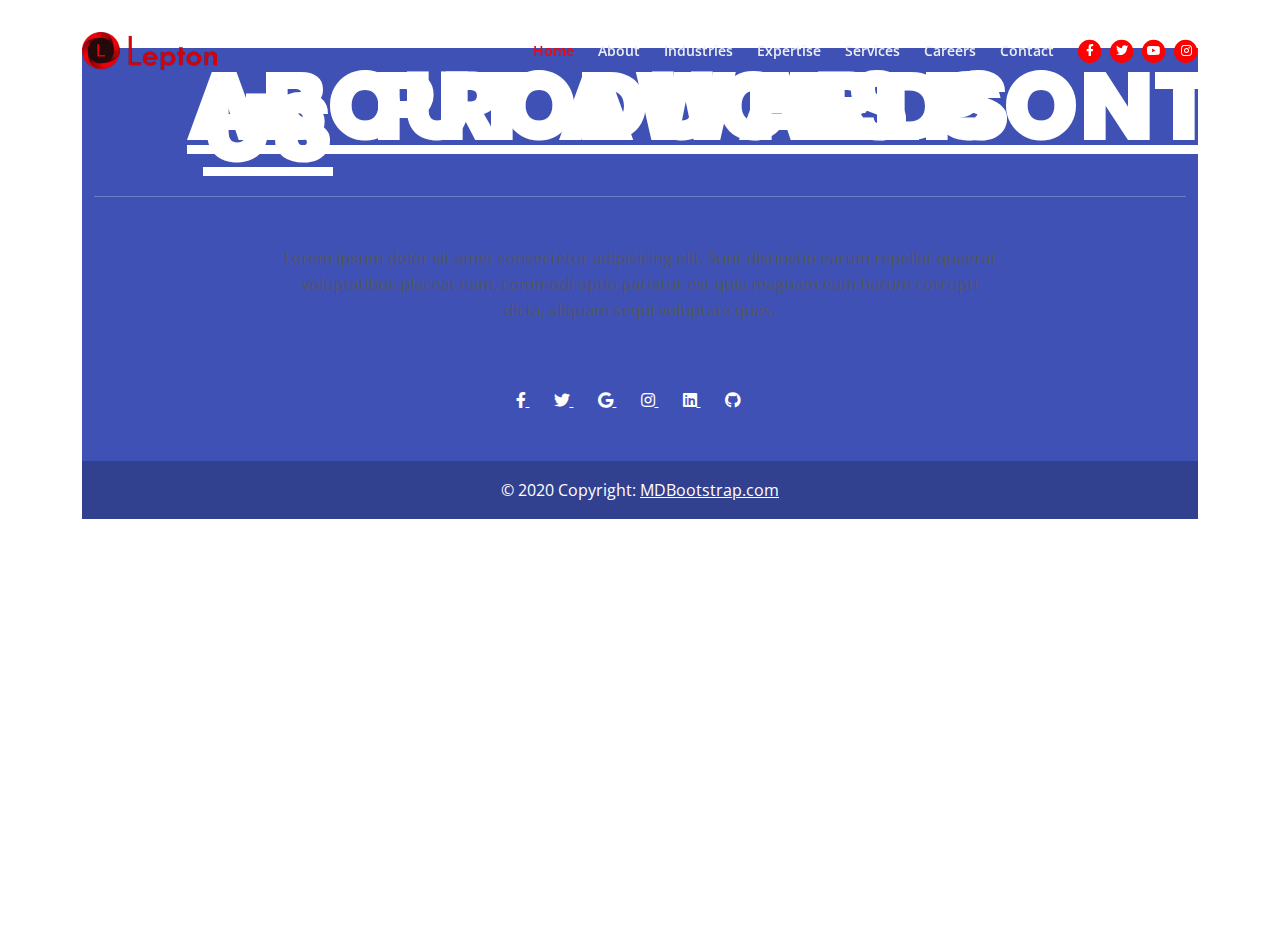
<file: work.html>
<!DOCTYPE html>
<html lang="en">
<head>
    <meta charset="utf-8">
    <meta name="viewport" content="width=device-width, initial-scale=1, shrink-to-fit=no">
    
    <!-- SEO Meta Tags -->
    <meta name="description" content="Your description">
    <meta name="author" content="Your name">

    <!-- OG Meta Tags to improve the way the post looks when you share the page on Facebook, Twitter, LinkedIn -->
	<meta property="og:site_name" content="" /> <!-- website name -->
	<meta property="og:site" content="" /> <!-- website link -->
	<meta property="og:title" content=""/> <!-- title shown in the actual shared post -->
	<meta property="og:description" content="" /> <!-- description shown in the actual shared post -->
	<meta property="og:image" content="" /> <!-- image link, make sure it's jpg -->
	<meta property="og:url" content="" /> <!-- where do you want your post to link to -->
	<meta name="twitter:card" content="summary_large_image"> <!-- to have large image post format in Twitter -->

    <!-- Webpage Title -->
    <title>LeptonPlus Communications</title>
    
    <!-- Styles -->
    <link href="https://fonts.googleapis.com/css2?family=Open+Sans:ital,wght@0,400;0,600;0,700;1,400&display=swap" rel="stylesheet">
    <link href="https://fonts.googleapis.com/css2?family=Poppins:wght@600&display=swap" rel="stylesheet">
    <link href="css/bootstrap.min.css" rel="stylesheet">
    <link href="css/fontawesome-all.min.css" rel="stylesheet">
    <link href="css/swiper.css" rel="stylesheet">
	<link href="css/styles.css" rel="stylesheet">
    <link rel="shortcut icon" href="images/Lepton1.png" type="image/x-icon"/>
	
	<!-- Favicon  -->
    <link rel="shortcut icon" href="Images/Lepton1.png" type="image/x-icon"/>
</head>
<body>
    
    <!-- Navigation -->
    <nav id="navbar" class="navbar navbar-expand-lg fixed-top navbar-dark" aria-label="Main navigation">
        <div class="container">

            <!-- Image Logo -->
                <a class="navbar-brand logo-image1" href="index.html"><img style="height: auto;width: 135px;"src="images/Lepton_logo.png"></a>

            <!-- Text Logo - Use this if you don't have a graphic logo -->
            <!-- <a class="navbar-brand logo-text" href="index.html">Desi</a> -->

            <button class="navbar-toggler p-0 border-0" type="button" id="navbarSideCollapse" aria-label="Toggle navigation">
                <span class="navbar-toggler-icon"></span>
            </button>

            <div class="navbar-collapse offcanvas-collapse" id="navbarsExampleDefault">
                <ul class="navbar-nav ms-auto navbar-nav-scroll">
                    <li class="nav-item">
                        <a class="nav-link active" aria-current="page" href="index.html">Home</a>
                    </li>
                    <li class="nav-item">
                        <a class="nav-link" href="about.html">About</a>
                    </li>
                    <li class="nav-item">
                        <a class="nav-link" href="industries.html">Industries</a>
                    </li>
                    <li class="nav-item">
                        <a class="nav-link" href="expertise.html">Expertise</a>
                    </li>
                    <li class="nav-item">
                        <a class="nav-link" href="services.html">Services</a>
                    </li>
                    <li class="nav-item">
                        <a class="nav-link" href="careers.html">Careers</a>
                    </li>
                    <li class="nav-item">
                        <a class="nav-link" href="contact.html">Contact</a>
                    </li>
                   <!-- <li class="nav-item dropdown">
                        <a class="nav-link dropdown-toggle" href="#" id="dropdown01" data-bs-toggle="dropdown" aria-expanded="false">Drop</a>
                        <ul class="dropdown-menu" aria-labelledby="dropdown01">
                            <li><a class="dropdown-item" href="article.html">Article Details</a></li>
                            <li><div class="dropdown-divider"></div></li>
                            <li><a class="dropdown-item" href="terms.html">Terms Conditions</a></li>
                            <li><div class="dropdown-divider"></div></li>
                            <li><a class="dropdown-item" href="privacy.html">Privacy Policy</a></li>
                        </ul>
                    </li>-->
                </ul>
                <span class="nav-item social-icons">
                    <span class="fa-stack">
                        <a href="https:wwww.facebook.com/leptoncommunications/">
                            <i class="fas fa-circle fa-stack-2x"></i>
                            <i class="fab fa-facebook-f fa-stack-1x"></i>
                        </a>
                    </span>
                    <span class="fa-stack">
                        <a href="https://twitter.com/leptoncommunic1">
                            <i class="fas fa-circle fa-stack-2x"></i>
                            <i class="fab fa-twitter fa-stack-1x"></i>
                        </a>
                    </span>
                    <span class="fa-stack">
                        <a href="https://www.youtube.com/channel/UCjYkudQ8hpGbxsEmByBlIEg">
                            <i class="fas fa-circle fa-stack-2x"></i>
                            <i class="fab fa-youtube fa-stack-1x"></i>
                        </a>
                    </span>
                    <span class="fa-stack">
                        <a href="https://www.instagram.com/leptoncommunications">
                            <i class="fas fa-circle fa-stack-2x"></i>
                            <i class="fab fa-instagram fa-stack-1x"></i>
                        </a>
                    </span>
                </span>
            </div> <!-- end of navbar-collapse -->
        </div> <!-- end of container -->
    </nav> <!-- end of navbar -->
    <!-- end of navigation -->
    <!-- Remove the container if you want to extend the Footer to full width. -->
<div class="container my-5">
    <!-- Footer -->
    <footer class="text-center text-white" style="background-color: #3f51b5">
      <!-- Grid container -->
      <div class="container">
        <!-- Section: Links -->
        <section class="mt-5">
          <!-- Grid row-->
          <div class="row text-center d-flex justify-content-center pt-5">
            <!-- Grid column -->
            <div class="col-md-2">
              <h6 class="text-uppercase font-weight-bold">
                <a href="#!" class="text-white">About us</a>
              </h6>
            </div>
            <!-- Grid column -->
  
            <!-- Grid column -->
            <div class="col-md-2">
              <h6 class="text-uppercase font-weight-bold">
                <a href="#!" class="text-white">Products</a>
              </h6>
            </div>
            <!-- Grid column -->
  
            <!-- Grid column -->
            <div class="col-md-2">
              <h6 class="text-uppercase font-weight-bold">
                <a href="#!" class="text-white">Awards</a>
              </h6>
            </div>
            <!-- Grid column -->
  
            <!-- Grid column -->
            <div class="col-md-2">
              <h6 class="text-uppercase font-weight-bold">
                <a href="#!" class="text-white">Help</a>
              </h6>
            </div>
            <!-- Grid column -->
  
            <!-- Grid column -->
            <div class="col-md-2">
              <h6 class="text-uppercase font-weight-bold">
                <a href="#!" class="text-white">Contact</a>
              </h6>
            </div>
            <!-- Grid column -->
          </div>
          <!-- Grid row-->
        </section>
        <!-- Section: Links -->
  
        <hr class="my-5" />
  
        <!-- Section: Text -->
        <section class="mb-5">
          <div class="row d-flex justify-content-center">
            <div class="col-lg-8">
              <p>
                Lorem ipsum dolor sit amet consectetur adipisicing elit. Sunt
                distinctio earum repellat quaerat voluptatibus placeat nam,
                commodi optio pariatur est quia magnam eum harum corrupti
                dicta, aliquam sequi voluptate quas.
              </p>
            </div>
          </div>
        </section>
        <!-- Section: Text -->
  
        <!-- Section: Social -->
        <section class="text-center mb-5">
          <a href="" class="text-white me-4">
            <i class="fab fa-facebook-f"></i>
          </a>
          <a href="" class="text-white me-4">
            <i class="fab fa-twitter"></i>
          </a>
          <a href="" class="text-white me-4">
            <i class="fab fa-google"></i>
          </a>
          <a href="" class="text-white me-4">
            <i class="fab fa-instagram"></i>
          </a>
          <a href="" class="text-white me-4">
            <i class="fab fa-linkedin"></i>
          </a>
          <a href="" class="text-white me-4">
            <i class="fab fa-github"></i>
          </a>
        </section>
        <!-- Section: Social -->
      </div>
      <!-- Grid container -->
  
      <!-- Copyright -->
      <div
           class="text-center p-3"
           style="background-color: rgba(0, 0, 0, 0.2)"
           >
        © 2020 Copyright:
        <a class="text-white" href="https://mdbootstrap.com/"
           >MDBootstrap.com</a
          >
      </div>
      <!-- Copyright -->
    </footer>
    <!-- Footer -->
  </div>
  <!-- End of .container -->
      <!-- Back To Top Button -->
      <button onclick="topFunction()" id="myBtn">
        <img src="images/up-arrow.png" alt="alternative">
    </button>
    <!-- end of back to top button -->
    <!-- Scripts -->
    <script src="js/bootstrap.min.js"></script> <!-- Bootstrap framework -->
    <script src="js/swiper.min.js"></script> <!-- Swiper for image and text sliders -->
    <script src="js/purecounter.min.js"></script> <!-- Purecounter counter for statistics numbers -->
    <script src="js/isotope.pkgd.min.js"></script> <!-- Isotope for filter -->
    <script src="js/scripts.js"></script> <!-- Custom scripts -->
</body>
</html>
</file>
<file: css/styles.css>
body,
html {
    width: 100%;
	height: 100%;
}

body, p {
	color: #53575a; 
	font: 400 1rem/1.625rem "Open Sans", sans-serif;
}

h1 {
	margin-top:6%;
	color:#d8040c;
	font-size: 60px;
    font-weight: 500;
	line-height: 3.25rem;
	font-family: "Lobster";
	padding: 25px 0;
	line-height: 1.2;
}

h2 {
	color: #161223;
	font-weight: 600;
	font-size: 2rem;
	line-height: 2.5rem;
	font-family: "Poppins"
}

h3 {
	color: #161223;
	font-weight: 600;
	font-size: 1.75rem;
	line-height: 2.25rem;
	font-family: "Poppins"
}

h4 {
	color: #161223;
	font-weight: 600;
	font-size: 1.5rem;
	line-height: 2rem;
	font-family: "Poppins"
}

h5 {
	color: #161223;
	font-weight: 600;
	font-size: 1.25rem;
	line-height: 1.625rem;
	font-family: "Poppins"
}

h6 {
	color: #ffffff;
	font-weight:900;
	font-size: 6rem;
	line-height: 1.375rem;
	font-family: "Poppins"
}
/**********************/
/*     Navigation     */
/**********************/
.navbar {
	background-color: #161223;
	font-weight: 600;
	font-size: 0.875rem;
	line-height: 0.875rem;
	box-shadow: 0 1px 6px 0 rgba(0, 0, 0, 0.025);
}

.navbar .navbar-brand {
	padding-top: 0.25rem;
	padding-bottom: 0.25rem;
}

.navbar .logo-image img {
    width: 50px;
	height: 50px;
}
.navbar .logo-text {
	color: #ffffff;
	font-weight: 700;
	font-size: 1.875rem;
	line-height: 1rem;
	text-decoration: none;
}

.offcanvas-collapse {
	position: fixed;
	top: 3.25rem; /* adjusts the height between the top of the page and the offcanvas menu */
	bottom: 0;
	left: 100%;
	width: 100%;
	padding-right: 1rem;
	padding-left: 1rem;
	overflow-y: auto;
	visibility: hidden;
	background-color: #161223;
	transition: visibility .3s ease-in-out, -webkit-transform .3s ease-in-out;
	transition: transform .3s ease-in-out, visibility .3s ease-in-out;
	transition: transform .3s ease-in-out, visibility .3s ease-in-out, -webkit-transform .3s ease-in-out;
}

.offcanvas-collapse.open {
	visibility: visible;
	-webkit-transform: translateX(-100%);
	transform: translateX(-100%);
}

.navbar .navbar-nav {
	margin-top: 0.75rem;
	margin-bottom: 0.5rem;
}

.navbar .nav-item .nav-link {
	padding-top: 0.625rem;
	padding-bottom: 0.625rem;
	color: #eeeeee;
	text-decoration: none;
	transition: all 0.2s ease;
}

.navbar .nav-item.dropdown.show .nav-link,
.navbar .nav-item .nav-link:hover,
.navbar .nav-item .nav-link.active {
	color: red;
}

/* Dropdown Menu */
.navbar .dropdown .dropdown-menu {
	animation: fadeDropdown 0.2s; /* required for the fade animation */
}

@keyframes fadeDropdown {
    0% {
        opacity: 0;
    }

    100% {
        opacity: 1;
	}
}

.navbar .dropdown-menu {
	margin-top: 0.25rem;
	margin-bottom: 0.25rem;
	border: none;
	background-color: #161223;
}

.navbar .dropdown-item {
	padding-top: 0.625rem;
	padding-bottom: 0.625rem;
	color: #eeeeee;
	font-weight: 600;
	font-size: 0.875rem;
	line-height: 0.875rem;
	text-decoration: none;
}

.navbar .dropdown-item:hover {
	background-color: #161223;
	color: red;
}

.navbar .dropdown-divider {
	width: 100%;
	height: 1px;
	margin: 0.5rem auto 0.5rem auto;
	border: none;
	background-color: #5b5f66;
}
/* end of dropdown menu */

.navbar .fa-stack {
	width: 2em;
	margin-right: 0.25rem;
	font-size: 0.75rem;
}

.navbar .fa-stack-2x {
	color: red;
	transition: all 0.2s ease;
}

.navbar .fa-stack-1x {
	color: #ffffff;
	transition: all 0.2s ease;
}

.navbar .fa-stack:hover .fa-stack-2x {
	color: #ffffff;
}

.navbar .fa-stack:hover .fa-stack-1x {
	color: red;
}

.navbar .navbar-toggler {
	padding: 0;
	border: none;
	font-size: 1.25rem;
}


/*****************/
/*    Header     */
/*****************/
.header {
	position: relative;
}

.header #img-background {
	position: absolute;
	right: 0;
	bottom: 0;
	min-width: 100%;
	min-height: 100%;
	width: auto;
	height: auto;
	z-index: -100; 
}

.header .header-content {
	padding-top: 11rem;
	padding-bottom: 9rem;
	background: linear-gradient(rgba(21, 35, 63, 0.5), rgba(21, 35, 63, 0.5));
	background-size: cover;
	text-align: center; 
}

.header .h1-large {
	margin-bottom: 2.25rem;
	color: #ffffff;
	font-size: 3rem;
	line-height: 3.75rem;
}
/******************************/
/*     Back To Top Button     */
/******************************/
#myBtn {
	position: fixed; 
  	z-index: 99; 
	bottom: 20px; 
	right: 20px; 
	display: none; 
	width: 52px;
	height: 52px;
	border: none; 
	border-radius: 50%; 
	outline: none; 
	background-color: #323137; 
	cursor: pointer; 
}

#myBtn:hover {
	background-color: #0f0f11;
}

#myBtn img {
	margin-bottom: 0.25rem;
	margin-left: 0.125rem;
	width: 18px;
}



/*************************/
/*     Media Queries     */
/*************************/	
/* Min-width 768px */
@media (min-width: 768px) {

	/* Header */
	.header .header-content {
		padding-top: 15rem;
		padding-bottom: 13rem;
	}
	/* end of header */

	/* Navigation */
	.navbar {
		padding-top: 1.75rem;
		background-color: transparent;
		box-shadow: none;
		transition: all 0.2s;
	}

	.navbar.top-nav-collapse {
		padding-top: 0.5rem;
		padding-bottom: 0.5rem;
		background-color: #161223;
		box-shadow: 0 3px 6px 0 rgba(0, 0, 0, 0.025);
	}

	.offcanvas-collapse {
		position: static;
		top: auto;
		bottom: auto;
		left: auto;
		width: auto;
		padding-right: 0;
		padding-left: 0;
		background-color: transparent;
		overflow-y: visible;
		visibility: visible;
	}

	.offcanvas-collapse.open {
		-webkit-transform: none;
		transform: none;
	}

	.navbar .navbar-nav {
		margin-top: 0;
		margin-bottom: 0;
	}
	
	.navbar .nav-item .nav-link {
		padding-right: 0.75rem;
		padding-left: 0.75rem;
	}

	.navbar .dropdown-menu {
		padding-top: 0.75rem;
		padding-bottom: 0.875rem;
		box-shadow: 0 3px 3px 1px rgba(0, 0, 0, 0.08);
	}

	.navbar .dropdown-divider {
		width: 90%;
	}

	.navbar .social-icons {
		margin-left: 0.5rem;
	}
	
	.navbar .fa-stack {
		margin-right: 0;
		margin-left: 0.25rem;
	}
	/* end of navigation */

}
/* end of min-width 768px */


/* Min-width 992px */
@media (min-width: 992px) {
	/* Navigation */
	.navbar {
		padding-top: 1.75rem;
		background-color: transparent;
		box-shadow: none;
		transition: all 0.2s;
	}

	.navbar.top-nav-collapse {
		padding-top: 0.5rem;
		padding-bottom: 0.5rem;
		background-color: #161223;
		box-shadow: 0 3px 6px 0 rgba(0, 0, 0, 0.025);
	}

	.offcanvas-collapse {
		position: static;
		top: auto;
		bottom: auto;
		left: auto;
		width: auto;
		padding-right: 0;
		padding-left: 0;
		background-color: transparent;
		overflow-y: visible;
		visibility: visible;
	}

	.offcanvas-collapse.open {
		-webkit-transform: none;
		transform: none;
	}

	.navbar .navbar-nav {
		margin-top: 0;
		margin-bottom: 0;
	}
	
	.navbar .nav-item .nav-link {
		padding-right: 0.75rem;
		padding-left: 0.75rem;
	}

	.navbar .dropdown-menu {
		padding-top: 0.75rem;
		padding-bottom: 0.875rem;
		box-shadow: 0 3px 3px 1px rgba(0, 0, 0, 0.08);
	}

	.navbar .dropdown-divider {
		width: 90%;
	}

	.navbar .social-icons {
		margin-left: 0.5rem;
	}
	
	.navbar .fa-stack {
		margin-right: 0;
		margin-left: 0.25rem;
	}
	/* end of navigation */
	/* Header */
	.header .header-content {
		padding-top: 18rem;
		padding-bottom: 16rem;
	}
	
	.header .h1-large {
		margin-bottom: 2.75rem;
		font-size: 5rem;
		line-height: 5.75rem;
	}
	/* end of header */

}
/* end of min-width 992px */


/* Min-width 1200px */
@media (min-width: 1200px) {
	
	/* Header */
	.header {
		height: 100vh;
	}
	
	.header .header-content {
		display: flex;
		flex-direction: column;
		justify-content: center;
		height: 100vh;
		padding-top: 0;
		padding-bottom: 0;
	}

	.header .btn-solid-lg {
		padding: 1.875rem 3rem;
		font-size: 1rem;
	}
	/* end of header */

	/* Navigation */
	.navbar {
		padding-top: 1.75rem;
		background-color: transparent;
		box-shadow: none;
		transition: all 0.2s;
	}

	.navbar.top-nav-collapse {
		padding-top: 0.5rem;
		padding-bottom: 0.5rem;
		background-color: #161223;
		box-shadow: 0 3px 6px 0 rgba(0, 0, 0, 0.025);
	}

	.offcanvas-collapse {
		position: static;
		top: auto;
		bottom: auto;
		left: auto;
		width: auto;
		padding-right: 0;
		padding-left: 0;
		background-color: transparent;
		overflow-y: visible;
		visibility: visible;
	}

	.offcanvas-collapse.open {
		-webkit-transform: none;
		transform: none;
	}

	.navbar .navbar-nav {
		margin-top: 0;
		margin-bottom: 0;
	}
	
	.navbar .nav-item .nav-link {
		padding-right: 0.75rem;
		padding-left: 0.75rem;
	}

	.navbar .dropdown-menu {
		padding-top: 0.75rem;
		padding-bottom: 0.875rem;
		box-shadow: 0 3px 3px 1px rgba(0, 0, 0, 0.08);
	}

	.navbar .dropdown-divider {
		width: 90%;
	}

	.navbar .social-icons {
		margin-left: 0.5rem;
	}
	
	.navbar .fa-stack {
		margin-right: 0;
		margin-left: 0.25rem;
	}
	/* end of navigation */
}
/* end of min-width 1200px */
/********/
/*Lepton pge**/
/**********/
.video
{ 
  position:absolute;
  z-index: 1000;
  top: 72%;
  width: 311px;
  right: 1%;
  background-size: 100%;
  border-color:#0B0862;
  border-width: 10px;
  border:1px solid;
}
	/***card 1 ****/
	.bgg{
		background-image: linear-gradient(to bottom right, rgb(194, 15, 15), rgb(90, 20, 2));
	  }
	 /***************/
/*Flipcard**/
/**************/

.cols{
	display: -webkit-box;
	display: -ms-flexbox;
	display: flex;
	-ms-flex-wrap: wrap;
		flex-wrap: wrap;
	-webkit-box-pack: center;
		-ms-flex-pack: center;
			justify-content: center;
	}
	.s{
	margin-top: 1%;
	}
	.col{
	width: calc(25% - 2rem);
	margin: 1rem;
	cursor: pointer;
	}
	.container8{
	-webkit-transform-style: preserve-3d;
			transform-style: preserve-3d;
	  -webkit-perspective: 1000px;
			  perspective: 1000px;
			  margin-top: 3%;
	}
	.front,
	.back{
	background-size: cover;
	box-shadow: 0 4px 8px 0 rgba(0,0,0,0.25);
	border-radius: 10px;
	  background-position: center;
	  -webkit-transition: -webkit-transform .7s cubic-bezier(0.4, 0.2, 0.2, 1);
	  transition: -webkit-transform .7s cubic-bezier(0.4, 0.2, 0.2, 1);
	  -o-transition: transform .7s cubic-bezier(0.4, 0.2, 0.2, 1);
	  transition: transform .7s cubic-bezier(0.4, 0.2, 0.2, 1);
	  transition: transform .7s cubic-bezier(0.4, 0.2, 0.2, 1), -webkit-transform .7s cubic-bezier(0.4, 0.2, 0.2, 1);
	  -webkit-backface-visibility: hidden;
			  backface-visibility: hidden;
	  text-align: center;
	  min-height: 280px;
	  height: 225px;
	  border-radius: 10px;
	  color: #fff;
	  font-size: 1.0em;
	}
	.back{
	background: #cedce7;
	background: -webkit-linear-gradient(45deg,  #cedce7 0%,#596a72 100%);
	background: -o-linear-gradient(45deg,  #cedce7 0%,#596a72 100%);
	background: linear-gradient(45deg,  #cedce7 0%,#596a72 100%);
	}
	.front:after{
	  position: absolute;
	  top: 0;
	  left: 0;
	  z-index: 1;
	  width: 100%;
	  height: 100%;
	  content: '';
	  display: block;
	  opacity: .6;
	  background-color: #000;
	  -webkit-backface-visibility: hidden;
			  backface-visibility: hidden;
	  border-radius: 10px;
	}
	.container8:hover .front,
	.container8:hover .back{
	  -webkit-transition: -webkit-transform .7s cubic-bezier(0.4, 0.2, 0.2, 1);
	  transition: -webkit-transform .7s cubic-bezier(0.4, 0.2, 0.2, 1);
	  -o-transition: transform .7s cubic-bezier(0.4, 0.2, 0.2, 1);
	  transition: transform .7s cubic-bezier(0.4, 0.2, 0.2, 1);
	  transition: transform .7s cubic-bezier(0.4, 0.2, 0.2, 1), -webkit-transform .7s cubic-bezier(0.4, 0.2, 0.2, 1);
	}
	.back{
	  position: absolute;
	  top: 0;
	  left: 0;
	  width: 100%;
	}
	.inner{
	  -webkit-transform: translateY(-50%) translateZ(60px) scale(0.94);
			  transform: translateY(-50%) translateZ(60px) scale(0.94);
	  top: 50%;
	  position: absolute;
	  left: 0;
	  width: 100%;
	  padding: 2rem;
	  -webkit-box-sizing: border-box;
			  box-sizing: border-box;
	  outline: 1px solid transparent;
	  -webkit-perspective: inherit;
			  perspective: inherit;
	  z-index: 2;
	}
	.container8 .back{
	  -webkit-transform: rotateY(180deg);
			  transform: rotateY(180deg);
	  -webkit-transform-style: preserve-3d;
			  transform-style: preserve-3d;
	}
	.container8 .front{
	  -webkit-transform: rotateY(0deg);
			  transform: rotateY(0deg);
	  -webkit-transform-style: preserve-3d;
			  transform-style: preserve-3d;
	}
	.container8:hover .back{
	-webkit-transform: rotateY(0deg);
			transform: rotateY(0deg);
	-webkit-transform-style: preserve-3d;
			transform-style: preserve-3d;
	}
	
	.container8:hover .front{
	-webkit-transform: rotateY(-180deg);
			transform: rotateY(-180deg);
	-webkit-transform-style: preserve-3d;
			transform-style: preserve-3d;
	}
	.front .inner p{
	font-size: 2rem;
	margin-bottom: 2rem;
	position: relative;
	}
	.front .inner p:after{
	content: '';
	width: 4rem;
	height: 2px;
	position: absolute;
	background: #C6D4DF;
	display: block;
	left: 0;
	right: 0;
	margin: 0 auto;
	bottom: -.75rem;
	}
	.front .inner span{
	color: rgba(255,255,255,0.7);
	font-family: 'Montserrat';
	font-weight: 300;
	}
	@media screen and (max-width: 64rem){
	.col{
	  width: calc(33.333333% - 2rem);
	}
	}
	@media screen and (max-width: 48rem){
	.col{
	  width: calc(50% - 2rem);
	}
	}
	@media screen and (max-width: 32rem){
	.col{
	  width: 100%;
	  margin: 0 0 2rem 0;
	}
	}
	/* background */
	h1 {
	padding: 0;
	margin: 0;
	color: white;
	font-family: Arial, Helvetica, sans-serif;
	font-weight: 100;
	}
	  
	@keyframes gradient { 
	0%{background-position:0% 0%}
	50%{background-position:100% 100%}
	100%{background-position:0% 0%}
	}
	/* first card */
	@import url(https://fonts.googleapis.com/css?family=Raleway);
	
	.paragraph--type--card-narrow-row {
	display: flex;
	align-items: flex-start;
	justify-content: center;
	flex-flow: row wrap;
	}

	/*****end of product***/
</file>
